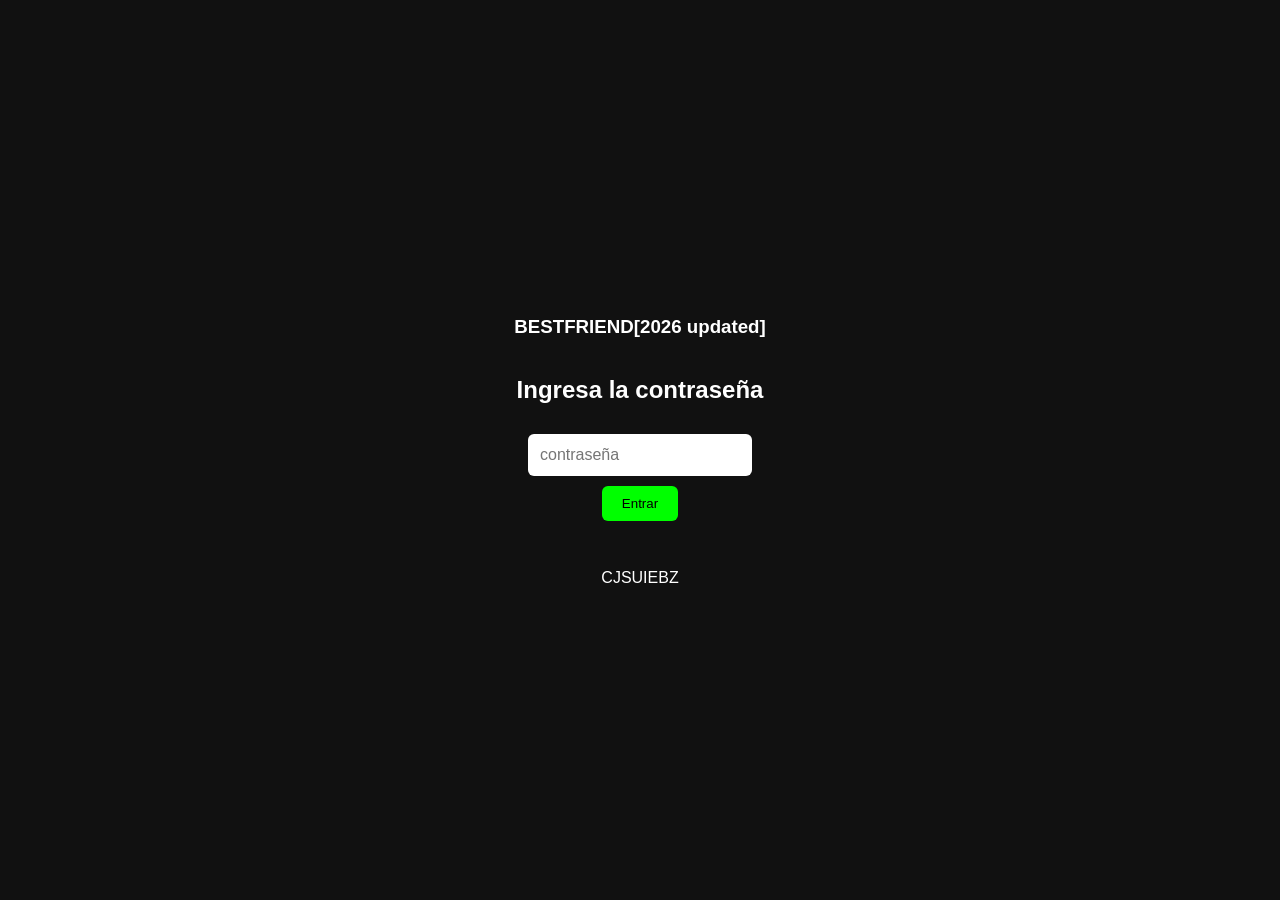
<file: index.html>
<!DOCTYPE html>
<html lang="es">
<head>
<meta charset="UTF-8">
<title>PASSWORD</title>
<style>
body{
  font-family: Arial;
  margin:0;
  background:#111;
  color:white;
}

.login{
  position:fixed;
  width:100%;
  height:100vh;
  display:flex;
  justify-content:center;
  align-items:center;
  flex-direction:column;
  background:#111;
  z-index:10;
}

input{
  padding:12px;
  font-size:16px;
  border-radius:6px;
  border:none;
  margin-top:10px;
}

button{
  padding:10px 20px;
  margin-top:10px;
  border:none;
  border-radius:6px;
  background:lime;
  color:black;
  cursor:pointer;
}

.link{
  display:none;
  margin-top:20px;
  padding:10px 20px;
  background:lime;
  color:black;
  text-decoration:none;
  border-radius:6px;
}

.site{
  display:none;
  padding:40px;
  text-align:center;
}

#error{
  color:red;
  display:none;
  margin-top:10px;
}
</style>
</head>
<body>

<div class="login">
  <h3>BESTFRIEND[2026 updated]</h3>
  <h2>Ingresa la contraseña</h2>
  <input type="password" id="pass" placeholder="contraseña">
  <button onclick="checkPassword()">Entrar</button>
  <p id="error">Contraseña incorrecta</p></p>
  <p>CJSUIEBZ</p>
  
  
  

  <div class="site" id="site">
    <h1>buen trabajo, estas aprendiendo demasiado rapido sobre esto jejeje</h1>
    <p>bueno te lo mereces</p>
    <p>Espero que te guste ❤️</p>
    <a class="link" id="link" href="./cumple.html">Entrar</a>
  </div>
</div>

<script>
function checkPassword() {
  const correcta = "BIRTHDAY"; // cambia tu contraseña aquí
  const escrita = document.getElementById("pass").value.trim(); // trim elimina espacios
  const site = document.getElementById("site");
  const errorMsg = document.getElementById("error");
  const link = document.getElementById("link");

  // ahora bloquea si está vacío o incorrecta
  if(escrita === correcta && escrita !== ""){
    errorMsg.style.display = "none";
    site.style.display = "block";
    link.style.display = "inline-block";
  } else {
    site.style.display = "none";
    link.style.display = "none";
    errorMsg.style.display = "block";
  }
}
</script>

</body>
</html>
</file>
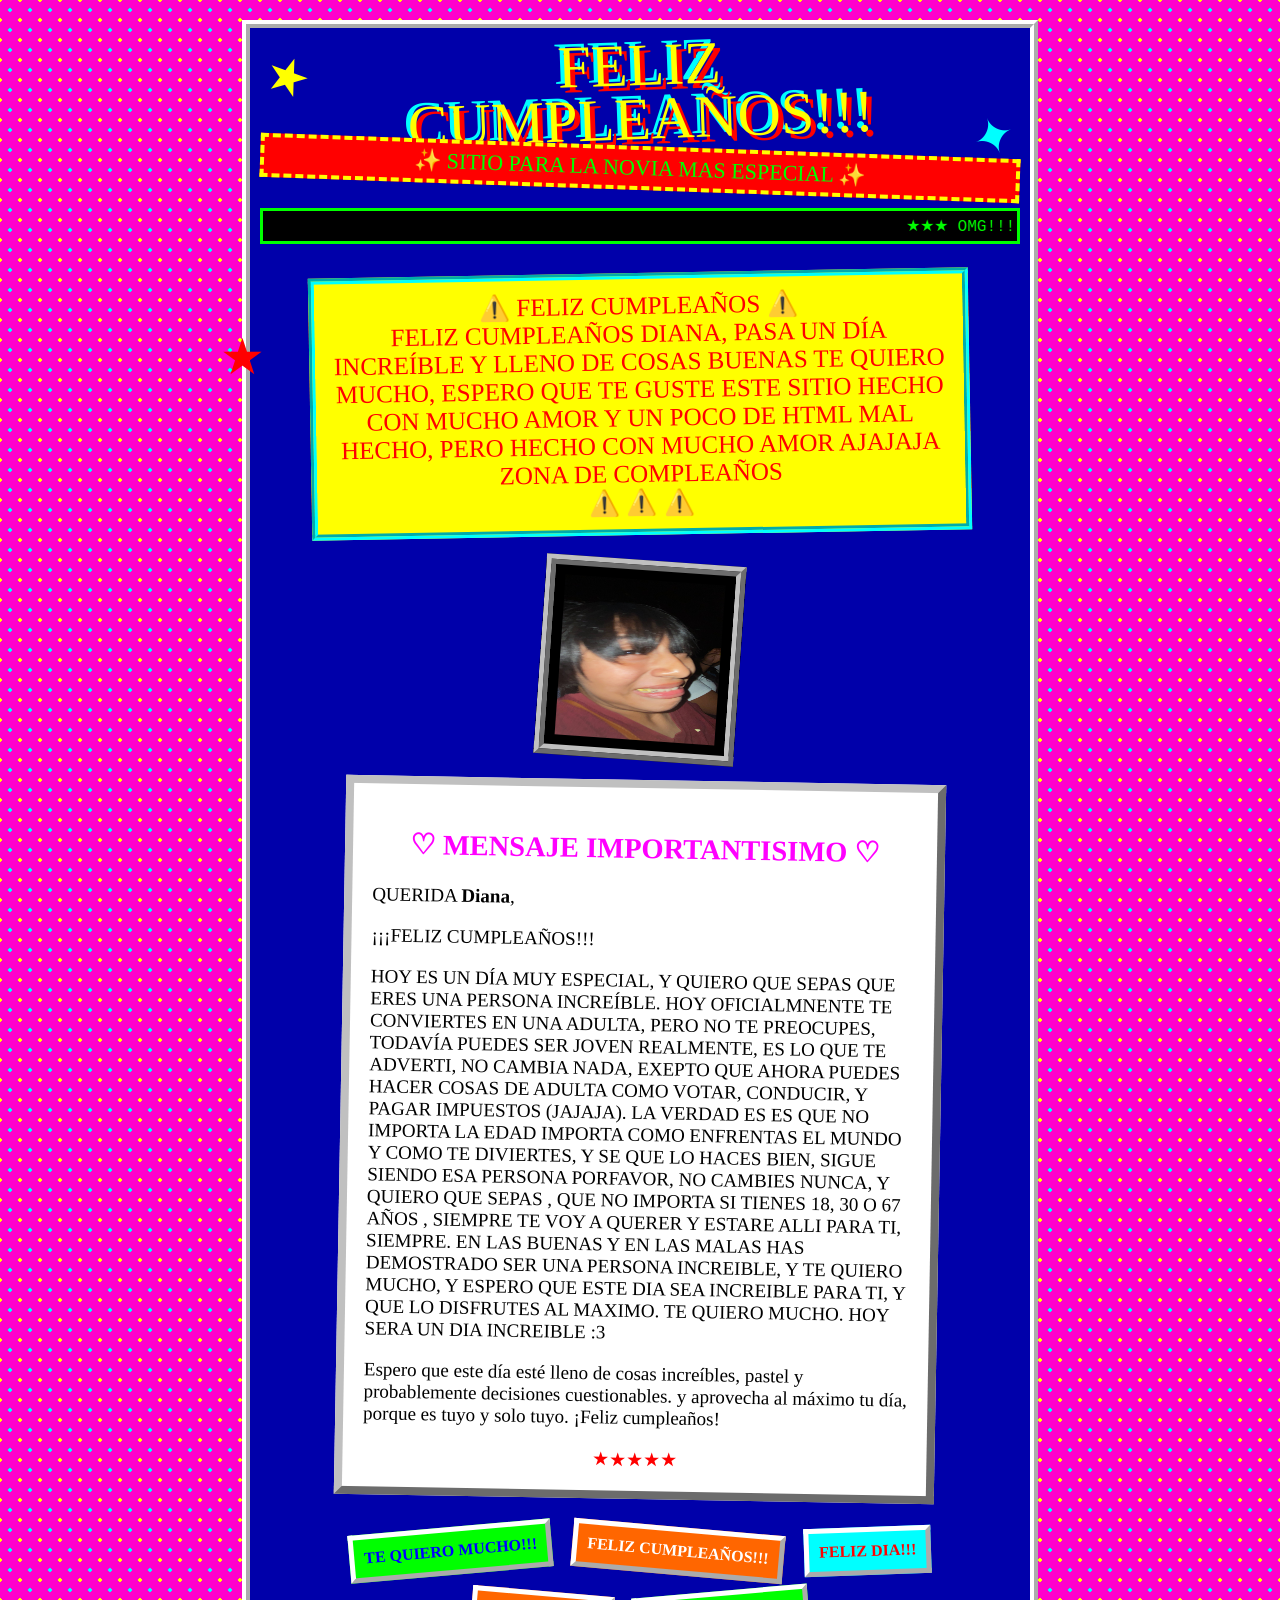
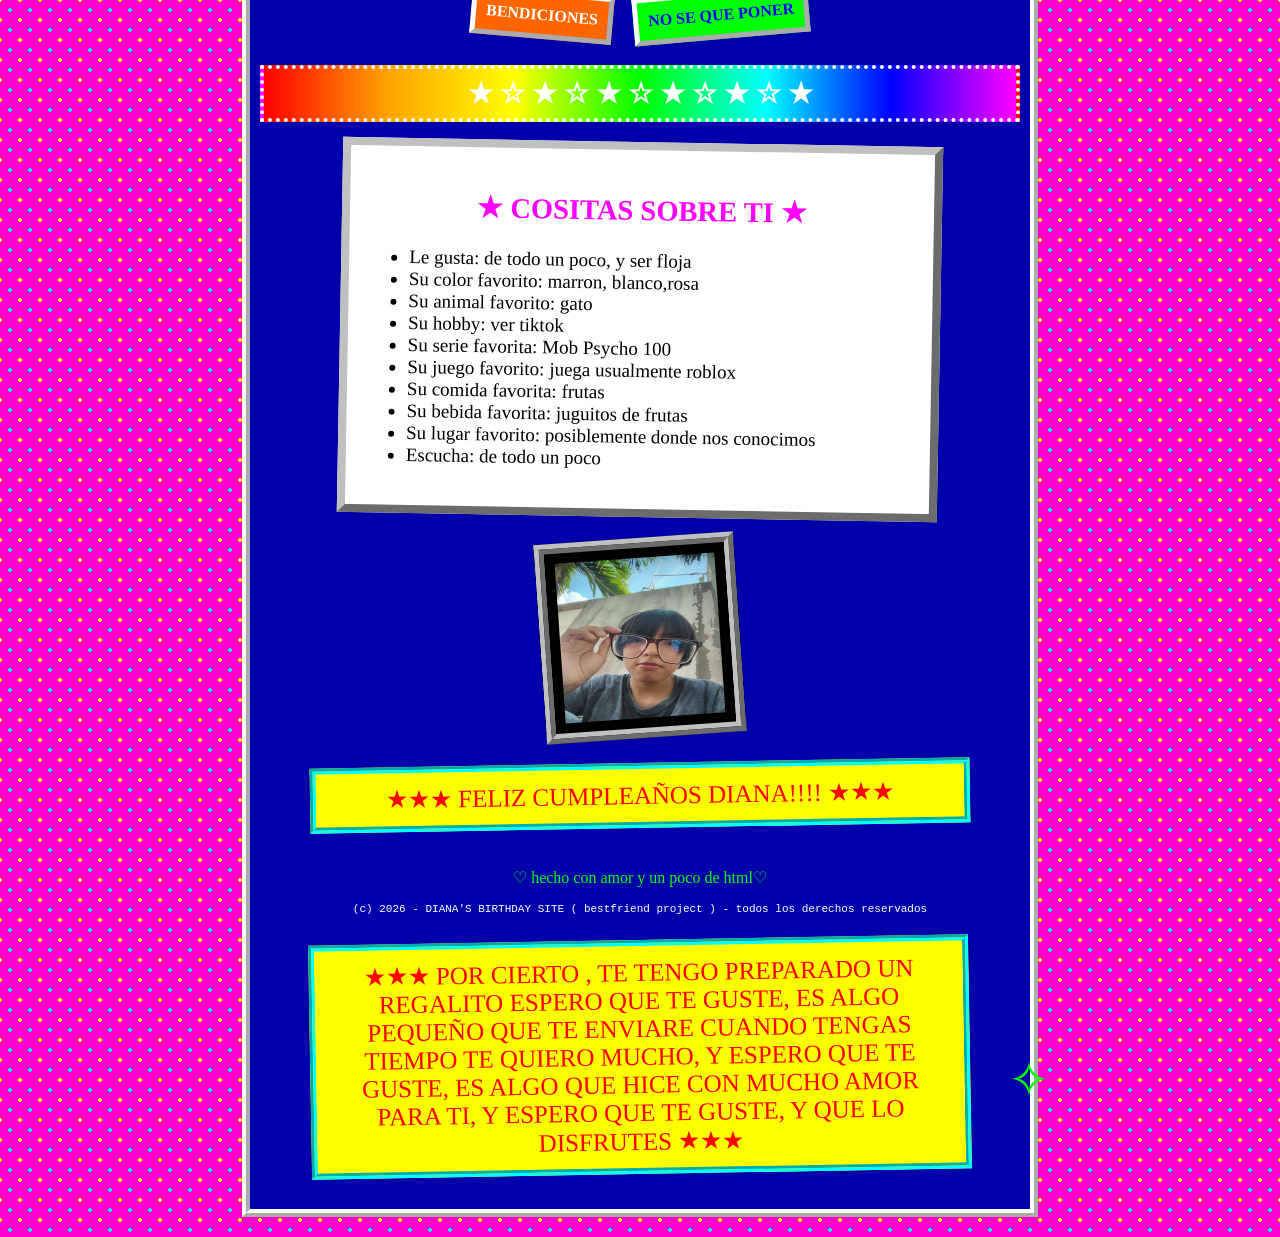
<file: cumple.html>
<!DOCTYPE html>
<html lang="es">
<head>
<meta charset="UTF-8">
<title>!!! Cumpleaños !!!</title>

<style>
    html, body {
        margin: 0;
        padding: 0;
        background: #ff00cc;
        color: #ffff00;
        font-family: "Comic Sans MS", "Trebuchet MS", cursive;
        overflow-x: hidden;
    }

    body {
        background-image:
            radial-gradient(#00ffff 2px, transparent 2px),
            radial-gradient(#ffff00 2px, transparent 2px);
        background-size: 20px 20px;
        background-position: 0 0, 10px 10px;
    }

    .wrapper {
        width: 760px;
        margin: 20px auto;
        background: #0000aa;
        border: 8px ridge #ffffff;
        padding: 10px;
        position: relative;
    }

    .title {
        text-align: center;
        font-size: 60px;
        line-height: 0.9;
        color: #ffff00;
        text-shadow:
            5px 5px #ff0000,
            -4px -4px #00ffff;
        transform: rotate(-2deg);
    }

    .subtitle {
        text-align: center;
        font-size: 22px;
        color: #00ff00;
        background: #ff0000;
        border: 4px dashed #ffff00;
        padding: 5px;
        transform: rotate(2deg);
    }

    .star {
        position: absolute;
        font-size: 50px;
        color: #ffff00;
    }

    .star.one {
        top: 20px;
        left: 15px;
        transform: rotate(20deg);
    }

    .star.two {
        top: 80px;
        right: 15px;
        color: #00ffff;
        transform: rotate(-20deg);
    }

    .star.three {
        top: 300px;
        left: -30px;
        color: #ff0000;
    }

    .star.four {
        bottom: 100px;
        right: -20px;
        color: #00ff00;
    }

    .weird {
        background: #ffff00;
        color: #ff0000;
        border: 6px groove #00ffff;
        padding: 12px;
        margin: 25px 50px;
        text-align: center;
        font-size: 25px;
        transform: rotate(-1deg);
    }

    .message {
        background: #ffffff;
        color: #000000;
        border: 8px outset #c0c0c0;
        padding: 20px;
        margin: 20px 80px;
        font-family: "Times New Roman", serif;
        font-size: 19px;
        transform: rotate(1deg);
    }

    .message h2 {
        color: #ff00ff;
        font-family: "Comic Sans MS", cursive;
        text-align: center;
    }

    .sticker {
        display: inline-block;
        padding: 10px;
        margin: 8px;
        background: #00ff00;
        color: #0000ff;
        border: 5px outset #ffffff;
        font-weight: bold;
        transform: rotate(-5deg);
    }

    .sticker:nth-child(even) {
        background: #ff6600;
        color: #ffffff;
        transform: rotate(5deg);
    }

    .sticker:nth-child(3n) {
        background: #00ffff;
        color: #ff0000;
        transform: rotate(-2deg);
    }

    .photo {
        width: 180px;
        height: 180px;
        background: #000000;
        border: 10px ridge #c0c0c0;
        margin: 20px auto;
        display: flex;
        align-items: center;
        justify-content: center;
        color: #ffffff;
        font-size: 20px;
        text-align: center;
        transform: rotate(-4deg);
    }

    .photo:nth-of-type(even) {
        transform: rotate(4deg);
    }

    .rainbow {
        text-align: center;
        font-size: 28px;
        font-weight: bold;
        color: #ffffff;
        background:
            linear-gradient(
                90deg,
                red,
                orange,
                yellow,
                lime,
                cyan,
                blue,
                magenta
            );
        padding: 8px;
        border: 4px dotted #ffffff;
    }

    .tiny {
        font-family: "Courier New", monospace;
        font-size: 11px;
        color: #ffffff;
        text-align: center;
    }

    .footer {
        text-align: center;
        margin-top: 40px;
        color: #00ff00;
    }

    .blink {
        animation: blink 0.6s infinite;
    }

    @keyframes blink {
        50% {
            opacity: 0;
        }
    }

    marquee {
        background: #000000;
        color: #00ff00;
        border: 3px solid #00ff00;
        font-family: "Courier New", monospace;
        padding: 5px;
    }
</style>
</head>

<body>

<div class="wrapper">

    <div class="star one">★</div>
    <div class="star two">✦</div>
    <div class="star three">★</div>
    <div class="star four">✧</div>


    <!-- TITULO -->

    <div class="title">
        FELIZ <br>
        CUMPLEAÑOS!!!
    </div>

    <div class="subtitle">
        ✨ SITIO PARA LA NOVIA MAS ESPECIAL ✨
    </div>

    <br>

    <marquee>
        ★★★ OMG!!! YA ES TU CUMPLEAÑOS 18!!! ★★★
        &nbsp;&nbsp;&nbsp;
        ✿ :3 ✿
        &nbsp;&nbsp;&nbsp;
        ★★★ YAY!!! ★★★
    </marquee>


    <!-- COSA RANDOM -->

    <div class="weird">
        ⚠️ FELIZ CUMPLEAÑOS ⚠️
        <br>
        FELIZ CUMPLEAÑOS DIANA, PASA UN DÍA INCREÍBLE Y LLENO DE COSAS BUENAS
        TE QUIERO MUCHO, ESPERO QUE TE GUSTE ESTE SITIO HECHO CON MUCHO AMOR Y UN POCO DE HTML
        MAL HECHO, PERO HECHO CON MUCHO AMOR AJAJAJA
        <br>
        <span class="blink">ZONA DE COMPLEAÑOS</span>
        <br>
        ⚠️ ⚠️ ⚠️
    </div>


    <!-- FOTO -->

    <div class="photo">
        <img src="assets/images/AFD24209-91E7-4A57-98B4-9D5D0F2F7397.jpg" alt="FOTO DE CUMPLEAÑOS" width="160" height="160">
    </div>


    <!-- MENSAJE -->

    <div class="message">

        <h2>
            ♡ MENSAJE IMPORTANTISIMO ♡
        </h2>

        <p>
            QUERIDA <b>Diana</b>,
        </p>

        <p>
            ¡¡¡FELIZ CUMPLEAÑOS!!!
        </p>

        <p>
            HOY ES UN DÍA MUY ESPECIAL, Y QUIERO QUE SEPAS QUE ERES UNA PERSONA INCREÍBLE.
            HOY OFICIALMNENTE TE CONVIERTES EN UNA ADULTA, PERO NO TE PREOCUPES, TODAVÍA PUEDES SER JOVEN REALMENTE,
            ES LO QUE TE ADVERTI, NO CAMBIA NADA, EXEPTO QUE AHORA PUEDES HACER COSAS DE ADULTA COMO
            VOTAR, CONDUCIR, Y PAGAR IMPUESTOS (JAJAJA). LA VERDAD ES ES QUE NO IMPORTA LA EDAD IMPORTA COMO ENFRENTAS EL MUNDO
            Y COMO TE DIVIERTES, Y SE QUE LO HACES BIEN, SIGUE SIENDO ESA PERSONA PORFAVOR, NO CAMBIES NUNCA, Y QUIERO QUE SEPAS , QUE 
            NO IMPORTA SI TIENES 18, 30 O 67 AÑOS , SIEMPRE TE VOY A QUERER Y ESTARE ALLI PARA TI, SIEMPRE. EN LAS BUENAS Y EN LAS MALAS 
            HAS DEMOSTRADO SER UNA PERSONA INCREIBLE, Y TE QUIERO MUCHO, Y ESPERO QUE ESTE DIA SEA INCREIBLE PARA TI, Y QUE LO DISFRUTES AL MAXIMO.
            TE QUIERO MUCHO. HOY SERA UN DIA INCREIBLE :3
        </p>

        <p>
            Espero que este día esté lleno de
            cosas increíbles, pastel y probablemente
            decisiones cuestionables. y aprovecha al máximo tu día,
            porque es tuyo y solo tuyo. ¡Feliz cumpleaños!
        </p>

        <center>
            <font color="#ff0000">
                ★★★★★
            </font>
        </center>

    </div>


    <!-- STICKERS -->

    <div style="text-align:center;">

        <span class="sticker">
            TE QUIERO MUCHO!!!
        </span>

        <span class="sticker">
            FELIZ CUMPLEAÑOS!!!
        </span>

        <span class="sticker">
            FELIZ DIA!!!
        </span>

        <span class="sticker">
            BENDICIONES
        </span>

        <span class="sticker">
            NO SE QUE PONER
        </span>

    </div>


    <br>


    <!-- SEPARADOR ABSURDO -->

    <div class="rainbow">
        ★ ☆ ★ ☆ ★ ☆ ★ ☆ ★ ☆ ★
    </div>


    <!-- COSAS -->

    <div class="message">

        <h2>
            ★ COSITAS SOBRE TI ★
        </h2>

        <ul>
            <li>Le gusta: de todo un poco, y ser floja </li>
            <li>Su color favorito: marron, blanco,rosa</li>
            <li>Su animal favorito: gato</li>
            <li>Su hobby: ver tiktok </li>
            <li>Su serie favorita: Mob Psycho 100</li>
            <li>Su juego favorito: juega usualmente roblox</li>
            <li>Su comida favorita: frutas </li>
            <li>Su bebida favorita: juguitos de frutas</li>
            <li>Su lugar favorito: posiblemente donde nos conocimos</li>
            <li>Escucha: de todo un poco </li>
        </ul>

    </div>


    <!-- FOTO RANDOM -->

    <div class="photo">
        <img src="assets/images/f450cf4c-8c4e-43c7-94c6-e7dc63f7c60b.jpg" alt="FOTO DE CUMPLEAÑOS" width="160" height="160">
    </div>


    <div class="weird">

        ★★★
        <span class="blink">
            FELIZ CUMPLEAÑOS DIANA!!!!
        </span>
        ★★★

    </div>


    <!-- FOOTER -->

    <div class="footer">

        <p>
            ♡ hecho con amor y un poco de html♡
        </p>
        <p class="tiny">
            (c) 2026 - DIANA'S BIRTHDAY SITE ( bestfriend project ) - todos los derechos reservados
        </p>
    </div>
        <div class="weird">

        ★★★
        <span class="blink">
            POR CIERTO , TE TENGO PREPARADO UN REGALITO ESPERO QUE TE GUSTE, ES ALGO PEQUEÑO QUE TE ENVIARE CUANDO TENGAS TIEMPO
            TE QUIERO MUCHO, Y ESPERO QUE TE GUSTE, ES ALGO QUE HICE CON MUCHO AMOR PARA TI, Y ESPERO QUE TE GUSTE, Y QUE LO DISFRUTES
        </span>
        ★★★

    </div>

</div>

</body>
</html>
</file>
